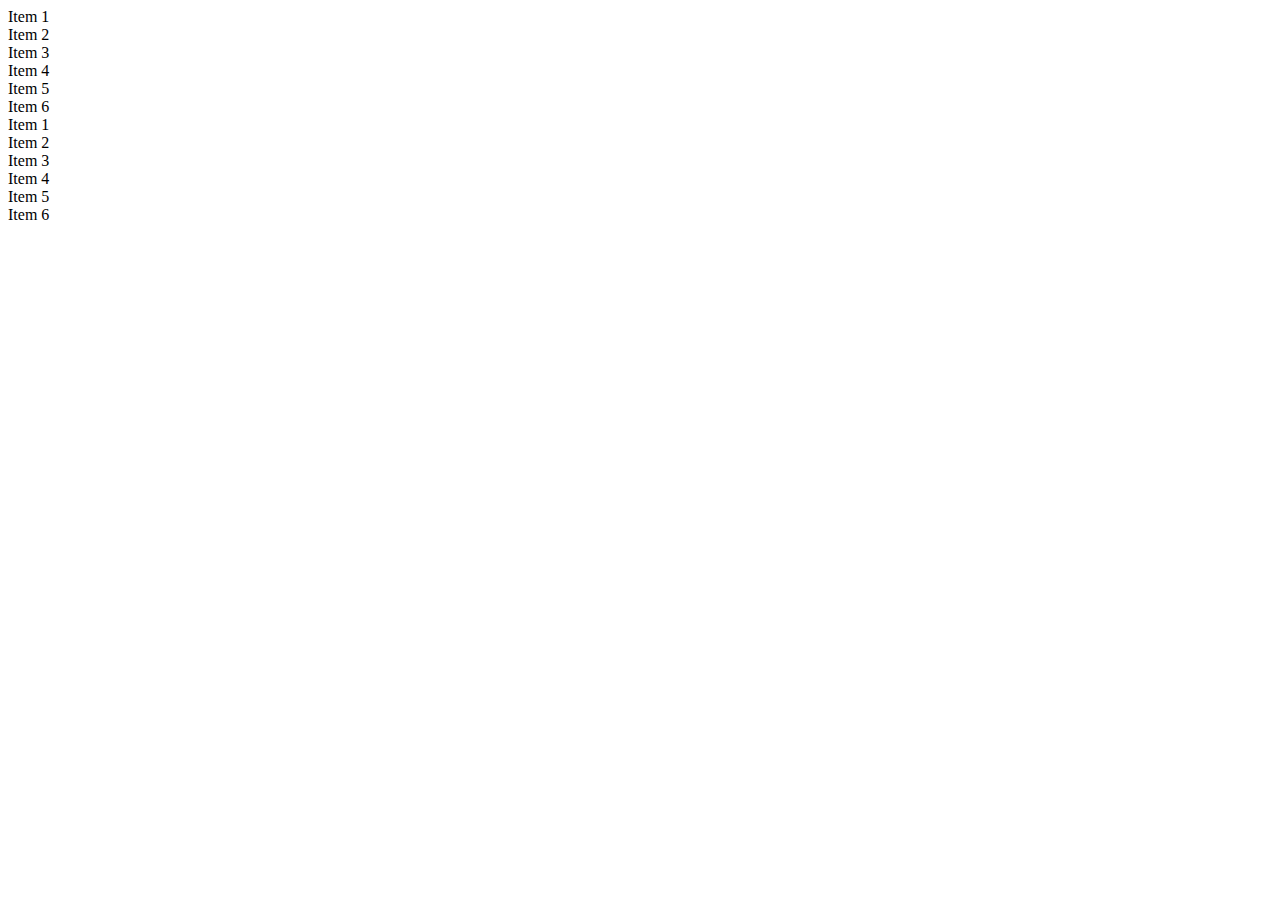
<file: sortExample/index.html>
<!DOCTYPE html>
<html>
<head>
	<title>SortableJS</title>
	<meta name="viewport" content="width=device-width, initial-scale=0.5"/>

	<link rel="stylesheet" href="https://stackpath.bootstrapcdn.com/bootstrap/4.2.1/css/bootstrap.min.css" integrity="sha384-GJzZqFGwb1QTTN6wy59ffF1BuGJpLSa9DkKMp0DgiMDm4iYMj70gZWKYbI706tWS" crossorigin="anonymous">

</head>
<body>

	<div class="container">
		<div id="shared-lists" class="row">

			<div id="example2-left" class="list-group col">
				<div class="list-group-item">Item 1</div>
				<div class="list-group-item">Item 2</div>
				<div class="list-group-item">Item 3</div>
				<div class="list-group-item">Item 4</div>
				<div class="list-group-item">Item 5</div>
				<div class="list-group-item">Item 6</div>
			</div>

			<div id="example2-right" class="list-group col">
				<div class="list-group-item tinted">Item 1</div>
				<div class="list-group-item tinted">Item 2</div>
				<div class="list-group-item tinted">Item 3</div>
				<div class="list-group-item tinted">Item 4</div>
				<div class="list-group-item tinted">Item 5</div>
				<div class="list-group-item tinted">Item 6</div>
			</div>

		</div>
	</div>

	<!-- Latest Sortable -->
	<script src="./Sortable.js"></script>
	<script src="app.js"></script>
</body>
</html>
</file>
